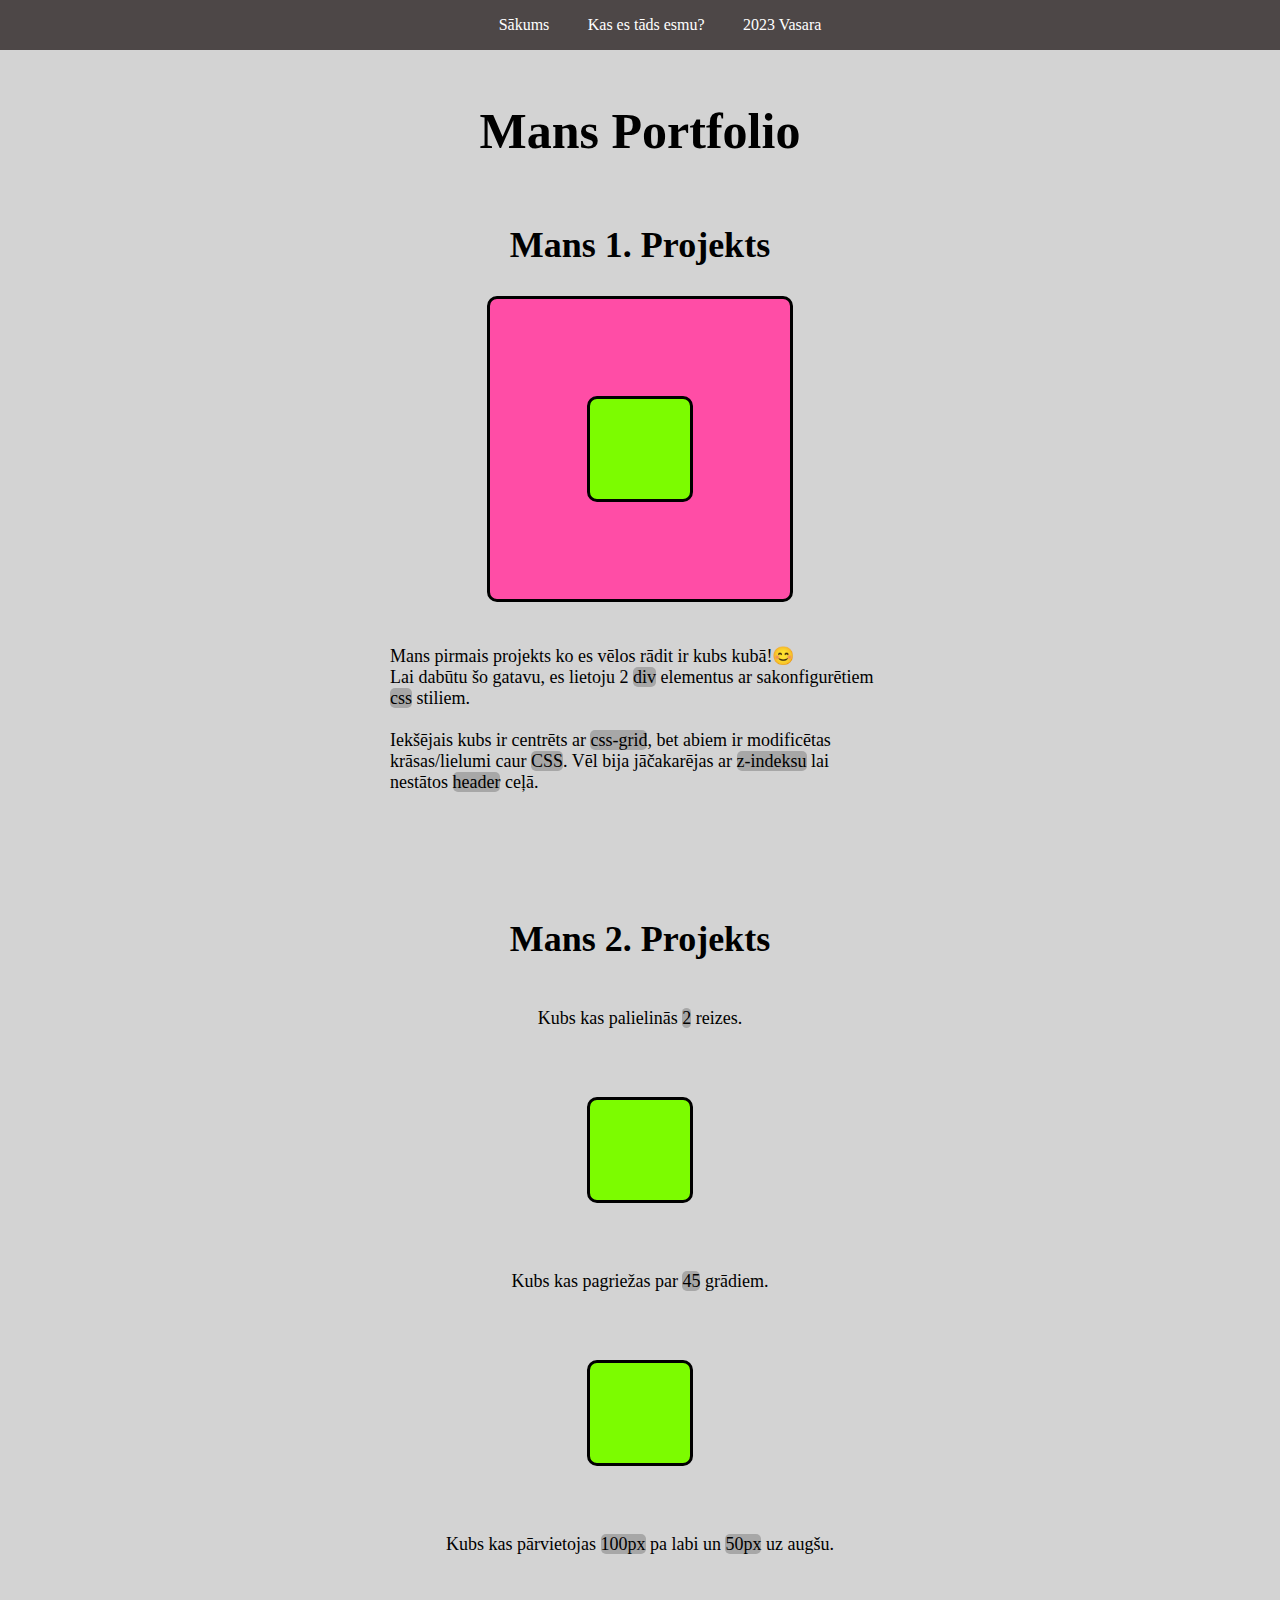
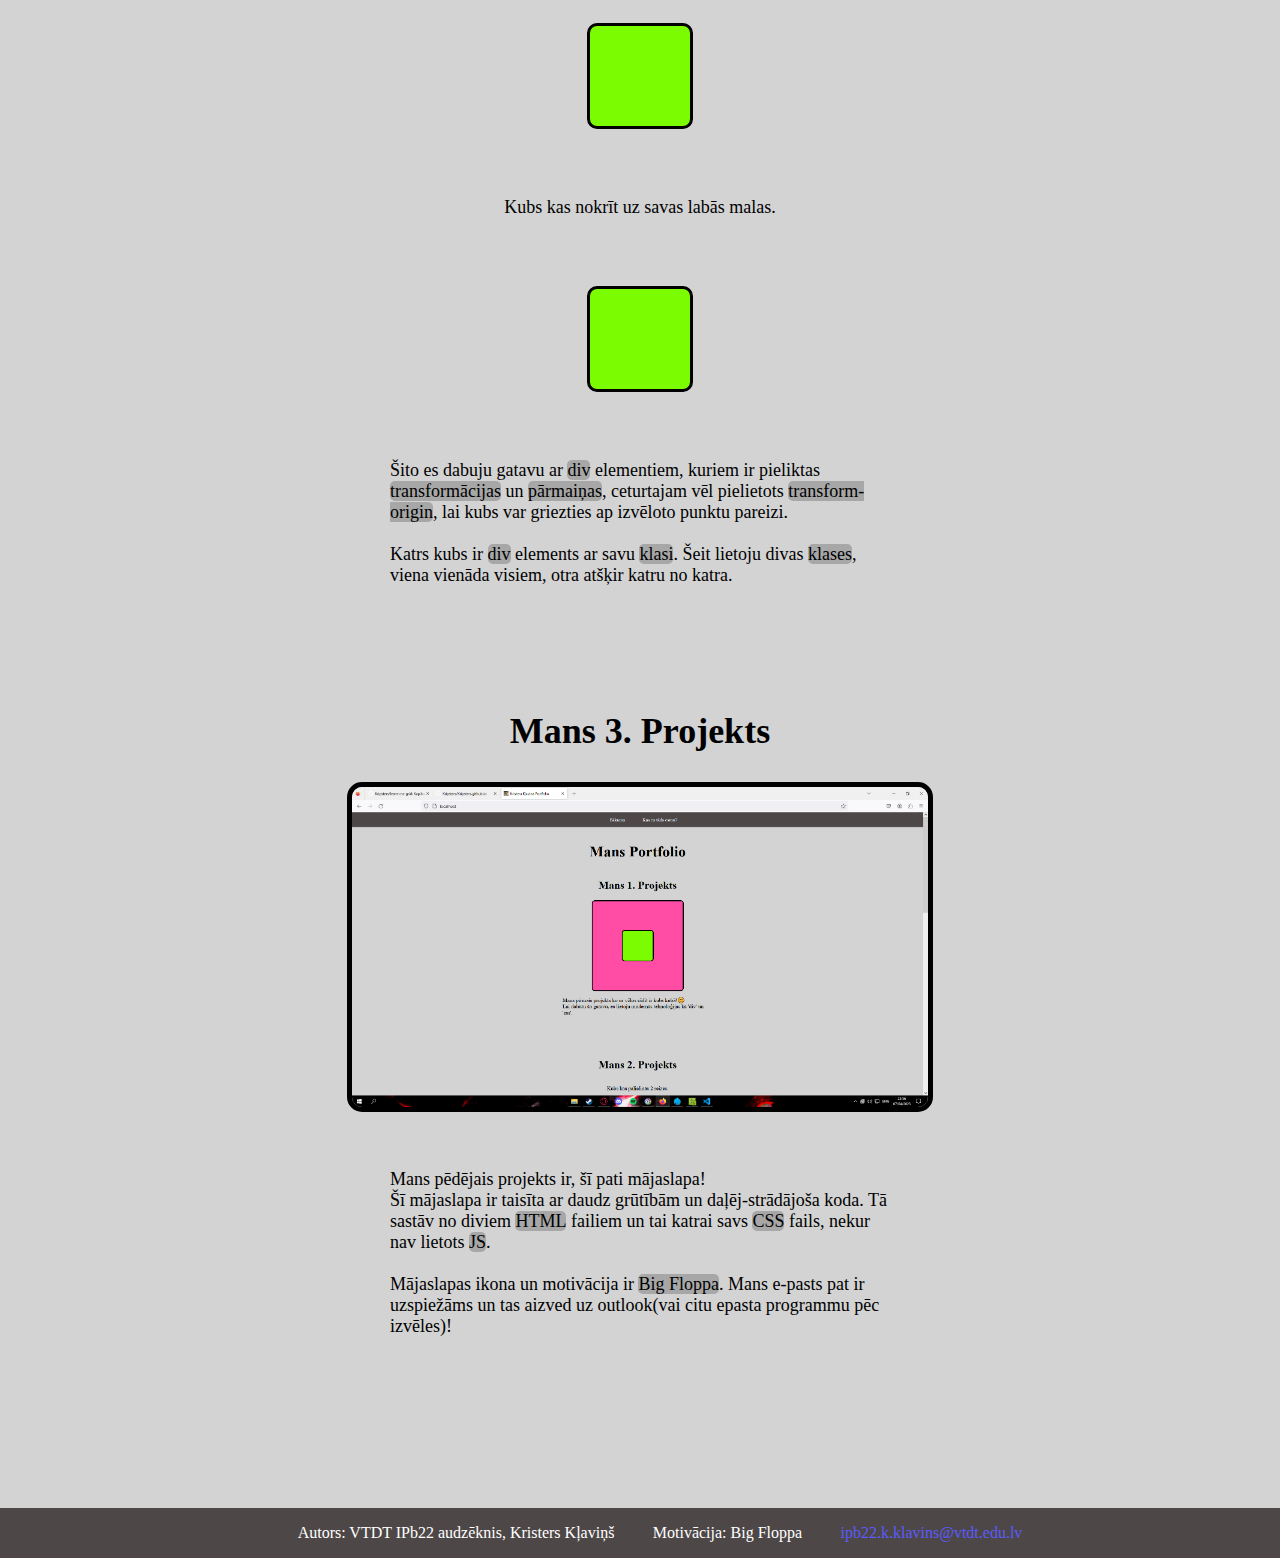
<file: index.html>
<!DOCTYPE html>
<html lang="en">

<head>
  <meta charset="UTF-8" />
  <meta http-equiv="X-UA-Compatible" content="IE=edge" />
  <meta name="viewport" content="width=device-width, initial-scale=1.0" />
  <title>Kristera Kļaviņa Portfolio</title>
  <link rel="stylesheet" href="index.css" />
  <link rel="icon" type="image/x-icon" href="smalflopa.ico" />
</head>

<body>
  <header>
    <nav>
      <input class="check" type="checkbox" />
      <ul>
        <li><a href="/">Sākums</a></li>
        <li><a href="/parmums.html">Kas es tāds esmu?</a></li>
        <li><a href="/mana-vasara.html">2023 Vasara</a></li>
      </ul>
      <div class="burger">
        <img src="menusvg.svg" alt="Menu" id="imghead" />
      </div>
    </nav>
  </header>
  <main>
    <h1>Mans Portfolio</h1>
    <article class="center">
      <h2>Mans 1. Projekts</h2>
      <div class="cube">
        <div class="inner-cube"></div>
      </div>
      <p>
        Mans pirmais projekts ko es vēlos rādit ir kubs kubā!😊<br />
        Lai dabūtu šo gatavu, es lietoju 2 <code>div</code> elementus ar
        sakonfigurētiem <code>css</code> stiliem. <br /><br />
        Iekšējais kubs ir centrēts ar <code>css-grid</code>, bet abiem ir
        modificētas krāsas/lielumi caur <code>CSS</code>. Vēl bija jāčakarējas
        ar <code>z-indeksu</code> lai nestātos <code>header</code> ceļā.
      </p>
    </article>
    <article class="center">
      <h2>Mans 2. Projekts</h2>
      <p>Kubs kas palielinās <code>2</code> reizes.</p>
      <div class="square one"></div>
      <p>Kubs kas pagriežas par <code>45</code> grādiem.</p>
      <div class="square two"></div>
      <p>
        Kubs kas pārvietojas <code>100px</code> pa labi un
        <code>50px</code> uz augšu.
      </p>
      <div class="square three"></div>
      <p>Kubs kas nokrīt uz savas labās malas.</p>
      <div class="square four"></div>
      <p>
        Šito es dabuju gatavu ar <code>div</code> elementiem, kuriem ir
        pieliktas <code>transformācijas</code> un <code>pārmaiņas</code>,
        ceturtajam vēl pielietots <code>transform-origin</code>, lai kubs var
        griezties ap izvēloto punktu pareizi.<br /><br />Katrs kubs ir
        <code>div</code>
        elements ar savu <code>klasi</code>. Šeit lietoju divas
        <code>klases</code>, viena vienāda visiem, otra atšķir katru no katra.
      </p>
    </article>
    <article class="center">
      <h2>Mans 3. Projekts</h2>
      <img src="screen.png" alt="Screenshot of this website" class="screenshot" style="margin-bottom: 3vw" />
      <p>
        Mans pēdējais projekts ir, šī pati mājaslapa!<br />
        Šī mājaslapa ir taisīta ar daudz grūtībām un daļēj-strādājoša koda. Tā
        sastāv no diviem <code>HTML</code> failiem un tai katrai savs
        <code>CSS</code> fails, nekur nav lietots <code>JS</code>. <br />
        <br />
        Mājaslapas ikona un motivācija ir <code>Big Floppa</code>. Mans
        e-pasts pat ir uzspiežāms un tas aizved uz outlook(vai citu epasta
        programmu pēc izvēles)!
      </p>
    </article>
  </main>
  <footer>
    <input class="check" type="checkbox" />
    <ul id="bf">
      <li>Autors: VTDT IPb22 audzēknis, Kristers Kļaviņš</li>
      <li>Motivācija: Big Floppa</li>
      <li>
        <a href="mailto:ipb22.k.klavins@vtdt.edu.lv" class="contact">ipb22.k.klavins@vtdt.edu.lv</a>
      </li>
    </ul>
    <div class="burger">
      <img src="menusvg.svg" alt="Menu" />
    </div>
  </footer>
</body>

</html>
</file>
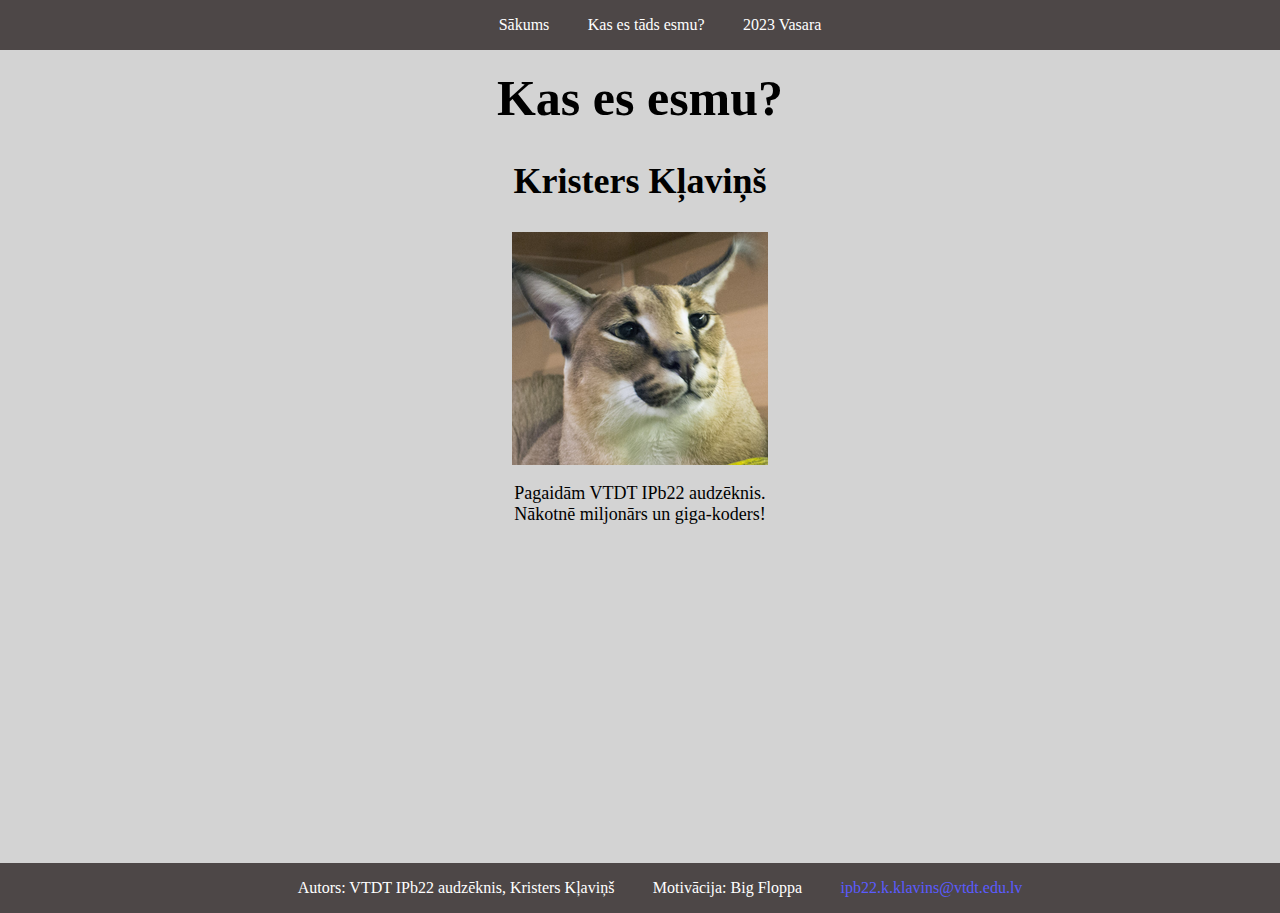
<file: parmums.html>
<!DOCTYPE html>
<html lang="en">

<head>
  <meta charset="UTF-8" />
  <meta http-equiv="X-UA-Compatible" content="IE=edge" />
  <meta name="viewport" content="width=device-width, initial-scale=1.0" />
  <title>Par mums</title>
  <link rel="stylesheet" href="parmums.css" />
  <link rel="icon" type="image/x-icon" href="smalflopa.ico" />
</head>

<body>
  <header>
    <nav>
      <input class="check" type="checkbox" />
      <ul>
        <li><a href="/">Sākums</a></li>
        <li><a href="/parmums.html">Kas es tāds esmu?</a></li>
        <li><a href="/mana-vasara.html">2023 Vasara</a></li>
      </ul>
      <div class="burger">
        <img src="menusvg.svg" alt="Menu" />
      </div>
    </nav>
  </header>
  <main>
    <h1>Kas es esmu?</h1>
    <article>
      <h2>Kristers Kļaviņš</h2>
      <img class="centerimg" src="/smalflopa.ico" alt="Caracal" />
      <p class="center">
        Pagaidām VTDT IPb22 audzēknis. <br />
        Nākotnē miljonārs un giga-koders!
      </p>
    </article>
    <div class="break"></div>
    <div class="spacer"></div>
  </main>
  <footer>
    <input class="check" type="checkbox" />
    <ul id="bf">
      <li>Autors: VTDT IPb22 audzēknis, Kristers Kļaviņš</li>
      <li>Motivācija: Big Floppa</li>
      <li>
        <a href="mailto:ipb22.k.klavins@vtdt.edu.lv" class="contact">ipb22.k.klavins@vtdt.edu.lv</a>
      </li>
    </ul>
    <div class="burger">
      <img src="menusvg.svg" alt="Menu" />
    </div>
  </footer>
</body>

</html>
</file>
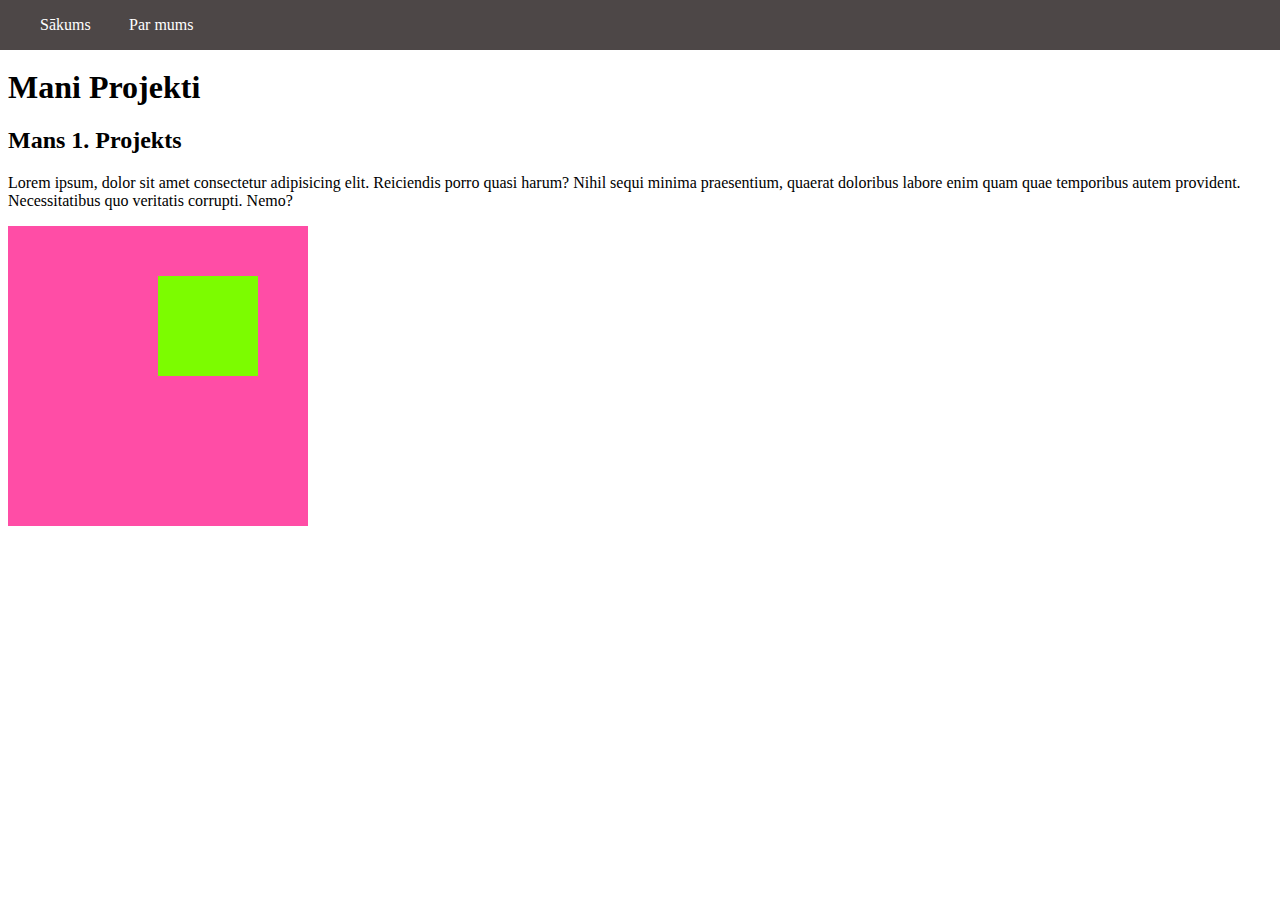
<file: position.html>
<!DOCTYPE html>
<html lang="en">
  <head>
    <meta charset="UTF-8" />
    <meta http-equiv="X-UA-Compatible" content="IE=edge" />
    <meta name="viewport" content="width=device-width, initial-scale=1.0" />
    <title>Document</title>
    <link rel="stylesheet" href="position.css" />
  </head>
  <body>
    <header>
      <nav>
        <input class="check" type="checkbox" />
        <ul>
          <li><a href="/">Sākums</a></li>
          <li><a href="/par-mums.html">Par mums</a></li>
        </ul>
        <div class="burger">
          <img src="menusvg.svg" alt="Menu" />
        </div>
      </nav>
    </header>
    <main>
      <h1>Mani Projekti</h1>
      <article>
        <h2>Mans 1. Projekts</h2>
        <p>
          Lorem ipsum, dolor sit amet consectetur adipisicing elit. Reiciendis
          porro quasi harum? Nihil sequi minima praesentium, quaerat doloribus
          labore enim quam quae temporibus autem provident. Necessitatibus quo
          veritatis corrupti. Nemo?
        </p>
      </article>
      <div class="cube">
        <div class="inner-cube"></div>
      </div>
    </main>
  </body>
</html>
</file>
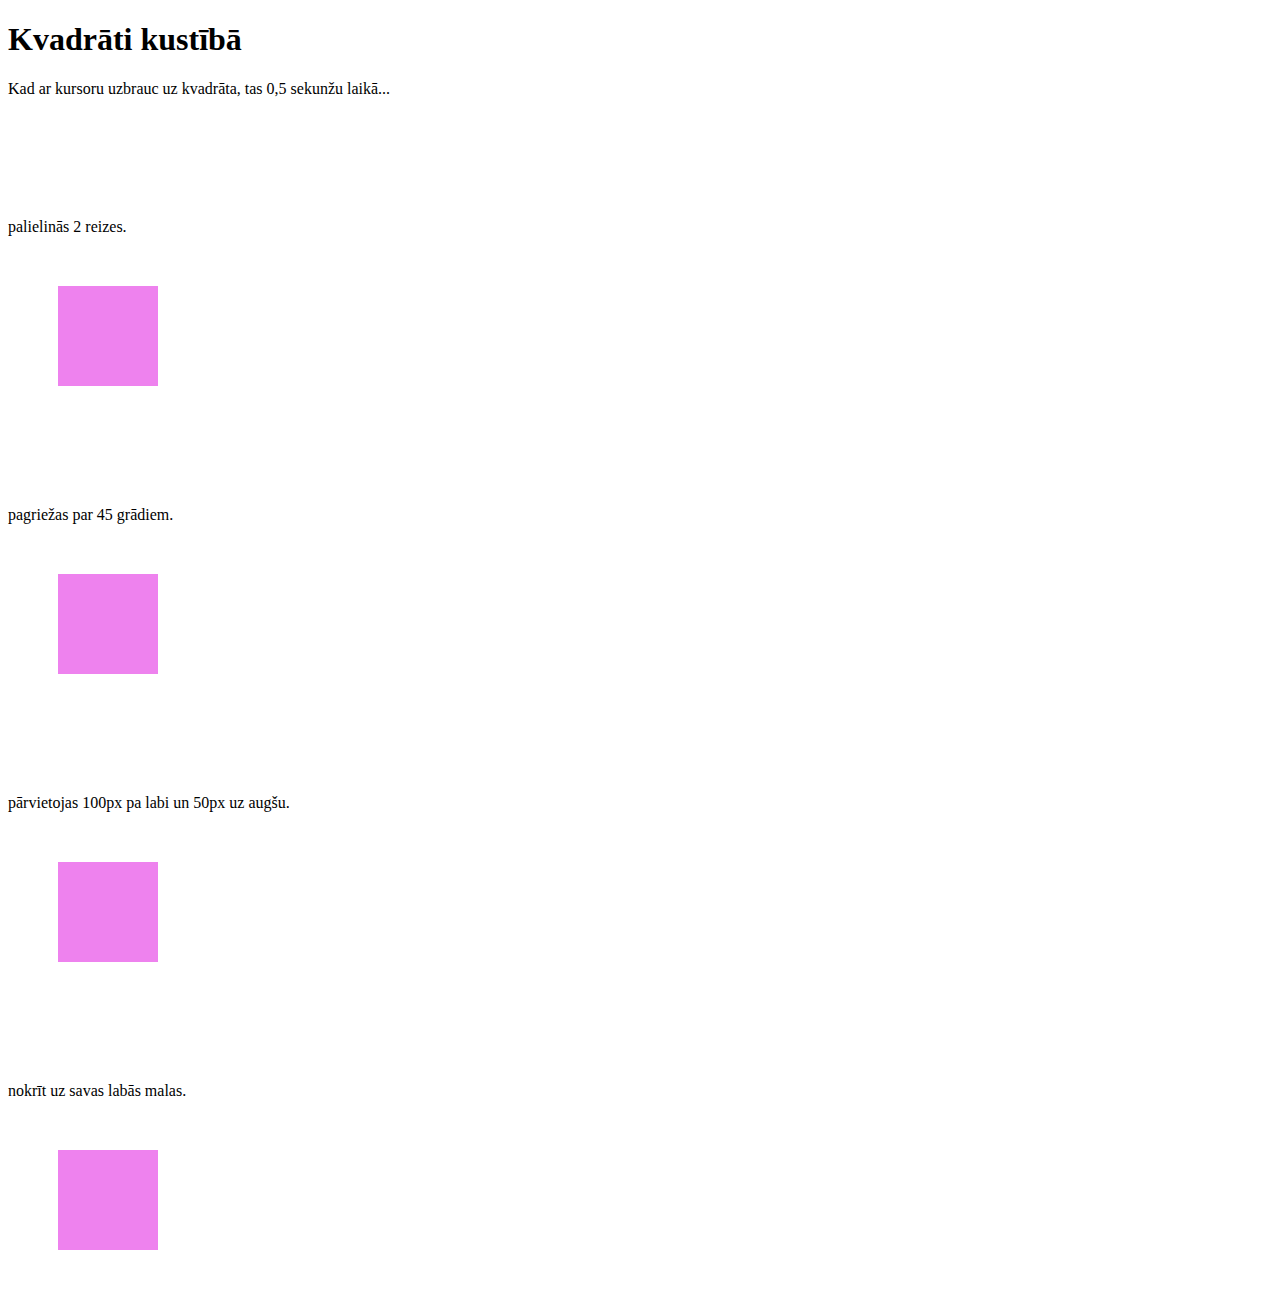
<file: transform.html>
<!DOCTYPE html>
<html lang="en">
  <head>
    <meta charset="UTF-8" />
    <meta http-equiv="X-UA-Compatible" content="IE=edge" />
    <meta name="viewport" content="width=device-width, initial-scale=1.0" />
    <title>Kvadrāti kustībā</title>
    <link rel="stylesheet" href="transform.css" />
  </head>
  <body>
    <main>
      <h1>Kvadrāti kustībā</h1>
      <p>Kad ar kursoru uzbrauc uz kvadrāta, tas 0,5 sekunžu laikā...</p>
      <article>
        <p>palielinās 2 reizes.</p>
        <div class="square-1"></div>
      </article>
      <article>
        <p>pagriežas par 45 grādiem.</p>
        <div class="square-2"></div>
      </article>
      <article>
        <p>pārvietojas 100px pa labi un 50px uz augšu.</p>
        <div class="square-3"></div>
      </article>
      <article>
        <p>nokrīt uz savas labās malas.</p>
        <div class="square-4"></div>
      </article>
    </main>
  </body>
</html>
</file>
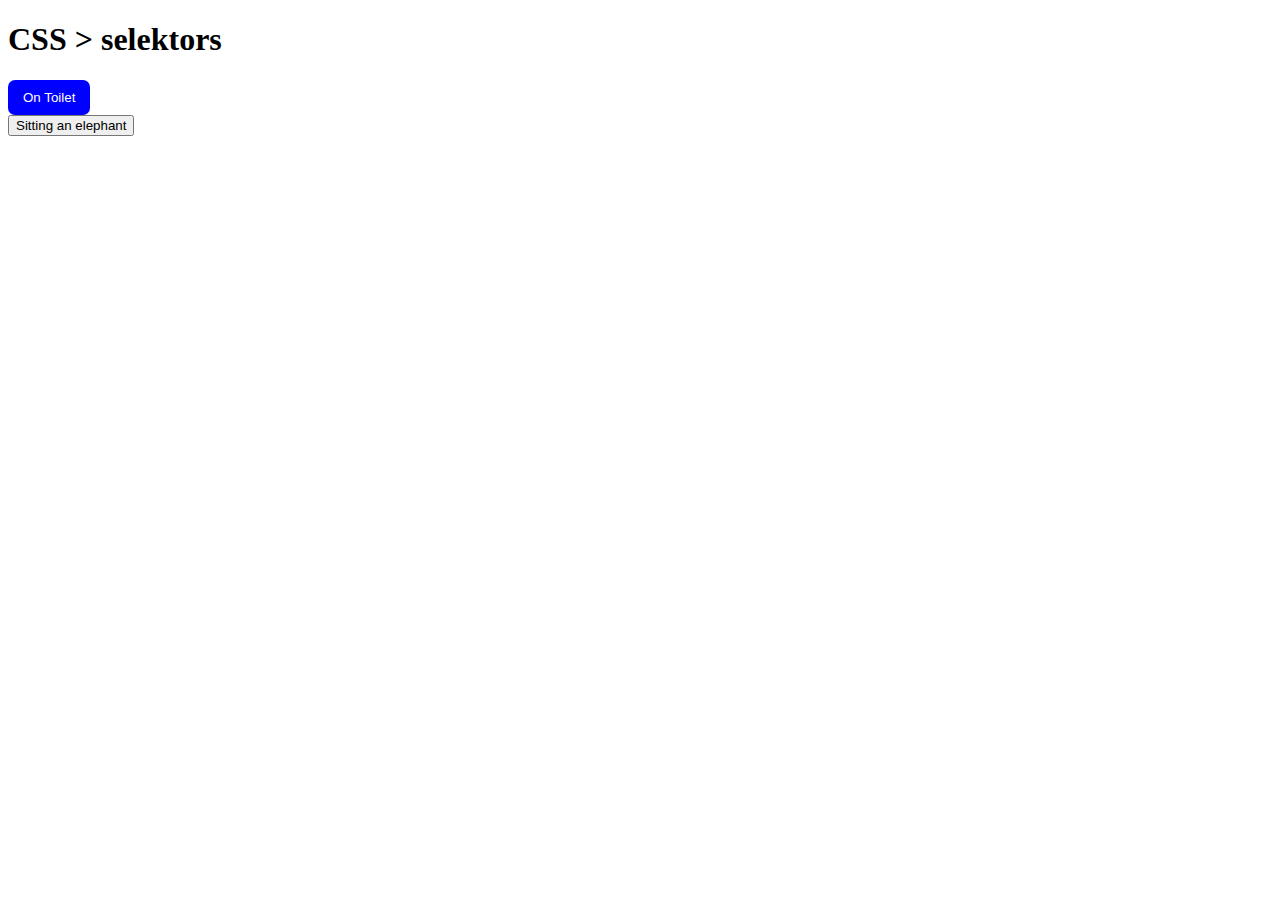
<file: Darbs/gt.html>
<!DOCTYPE html>
<html lang="en">
  <head>
    <meta charset="UTF-8" />
    <meta http-equiv="X-UA-Compatible" content="IE=edge" />
    <meta name="viewport" content="width=device-width, initial-scale=1.0" />
    <title>CSS > selektors</title>
    <link rel="stylesheet" href="gt.css" />
  </head>
  <body>
    <h1>CSS > selektors</h1>
    <button>On Toilet</button>
    <div>
      <button>Sitting an elephant</button>
    </div>
  </body>
</html>
</file>
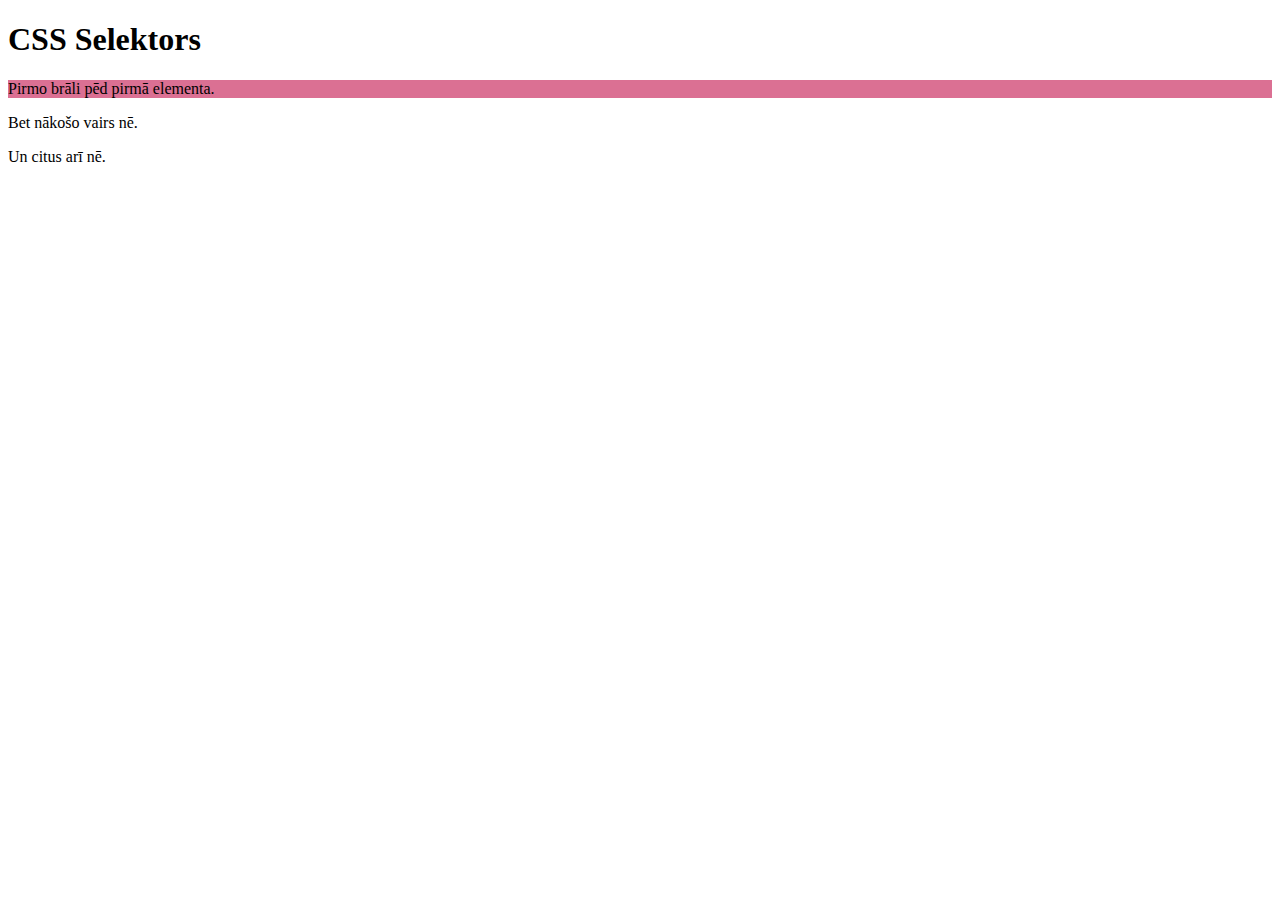
<file: Darbs/plus.html>
<!DOCTYPE html>
<html lang="en">
  <head>
    <meta charset="UTF-8" />
    <meta http-equiv="X-UA-Compatible" content="IE=edge" />
    <meta name="viewport" content="width=device-width, initial-scale=1.0" />
    <title>CSS selektors</title>
    <link rel="stylesheet" href="plus.css" />
  </head>
  <body>
    <h1>CSS Selektors</h1>
    <p>Pirmo brāli pēd pirmā elementa.</p>
    <p>Bet nākošo vairs nē.</p>
    <p>Un citus arī nē.</p>
  </body>
</html>
</file>
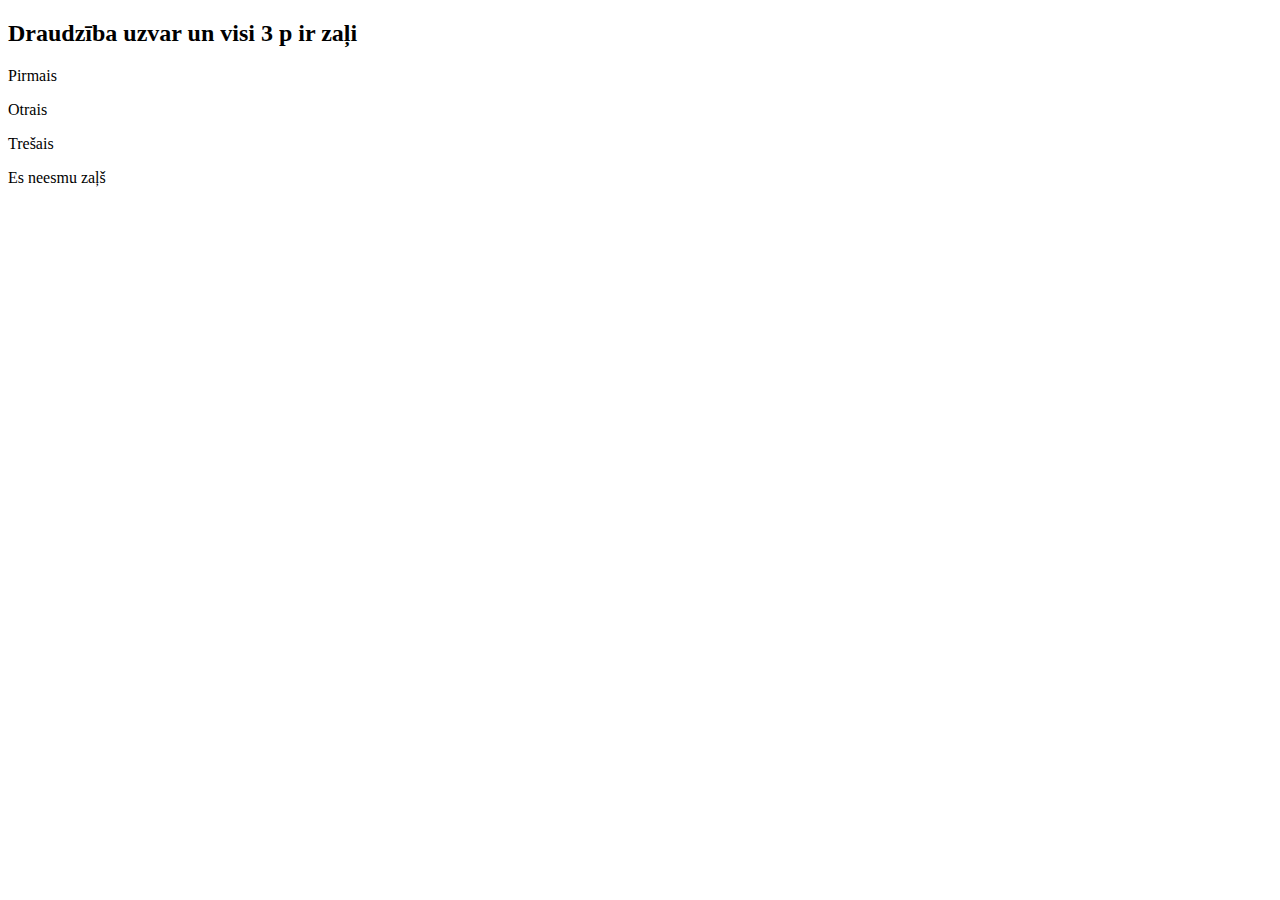
<file: Darbs/test.html>
<!DOCTYPE html>
<html lang="lv">
  <head>
    <meta charset="UTF-8" />
    <meta http-equiv="X-UA-Compatible" content="IE=edge" />
    <meta name="viewport" content="width=device-width, initial-scale=1.0" />
    <title>CSS selektors</title>
    <meta charset="UTF-8" />
    <title>Pirmais</title>
    <style>
      h2 p {
        color: green;
      }
    </style>
  </head>
  <body>
    <main>
      <article>
        <h2>Draudzība uzvar un visi 3 p ir zaļi</h2>
        <p>Pirmais</p>
        <p>Otrais</p>
        <p>Trešais</p>
      </article>
      <p>Es neesmu zaļš</p>
    </main>
  </body>
</html>
</file>
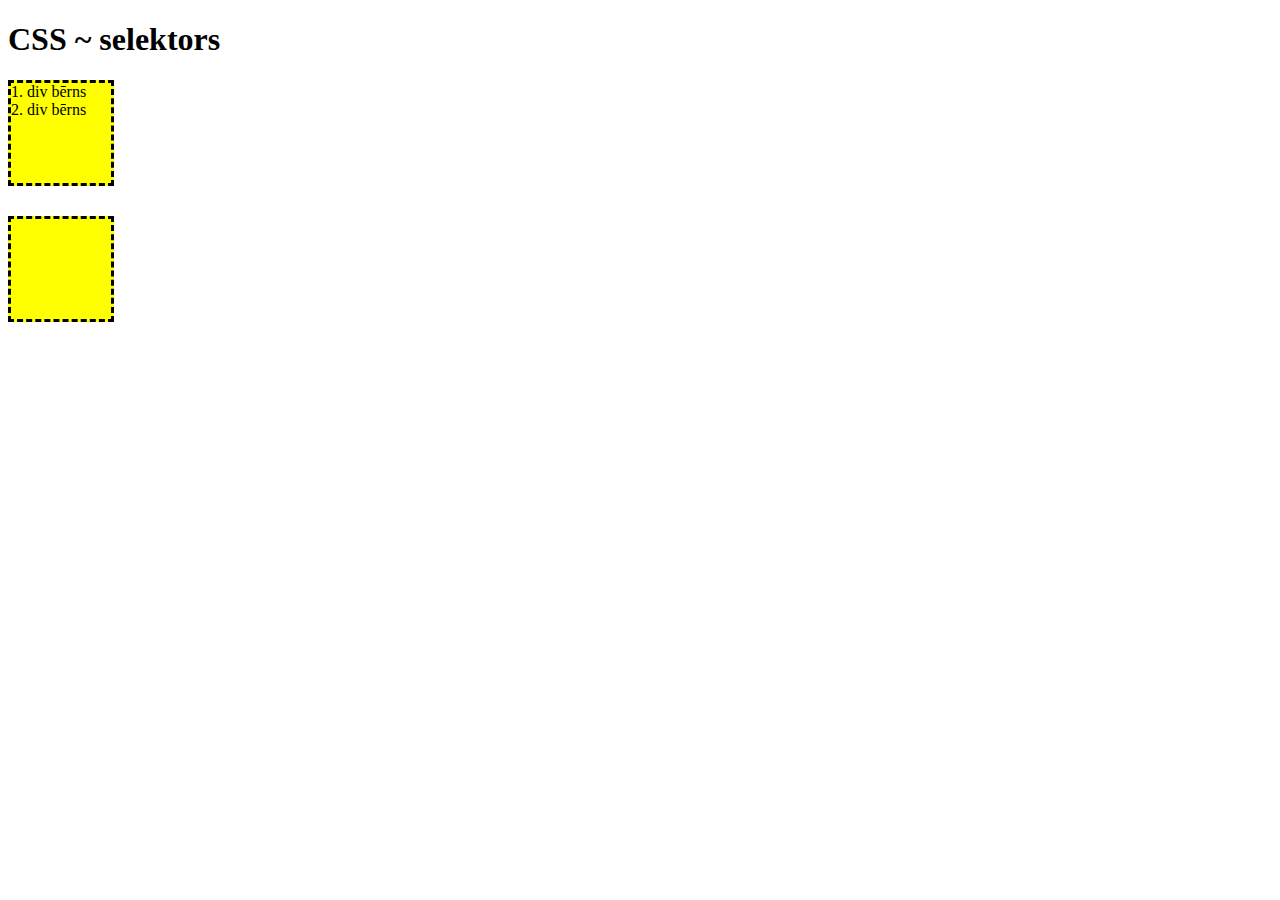
<file: Darbs/tilde.html>
<!DOCTYPE html>
<html lang="en">
  <head>
    <meta charset="UTF-8" />
    <meta http-equiv="X-UA-Compatible" content="IE=edge" />
    <meta name="viewport" content="width=device-width, initial-scale=1.0" />
    <title>CSS ~ selektors</title>
    <link rel="stylesheet" href="tilde.css" />
  </head>
  <body>
    <h1>CSS ~ selektors</h1>
    <div>
      <div>1. div bērns</div>
      <div>2. div bērns</div>
    </div>
    <div></div>
  </body>
</html>
</file>
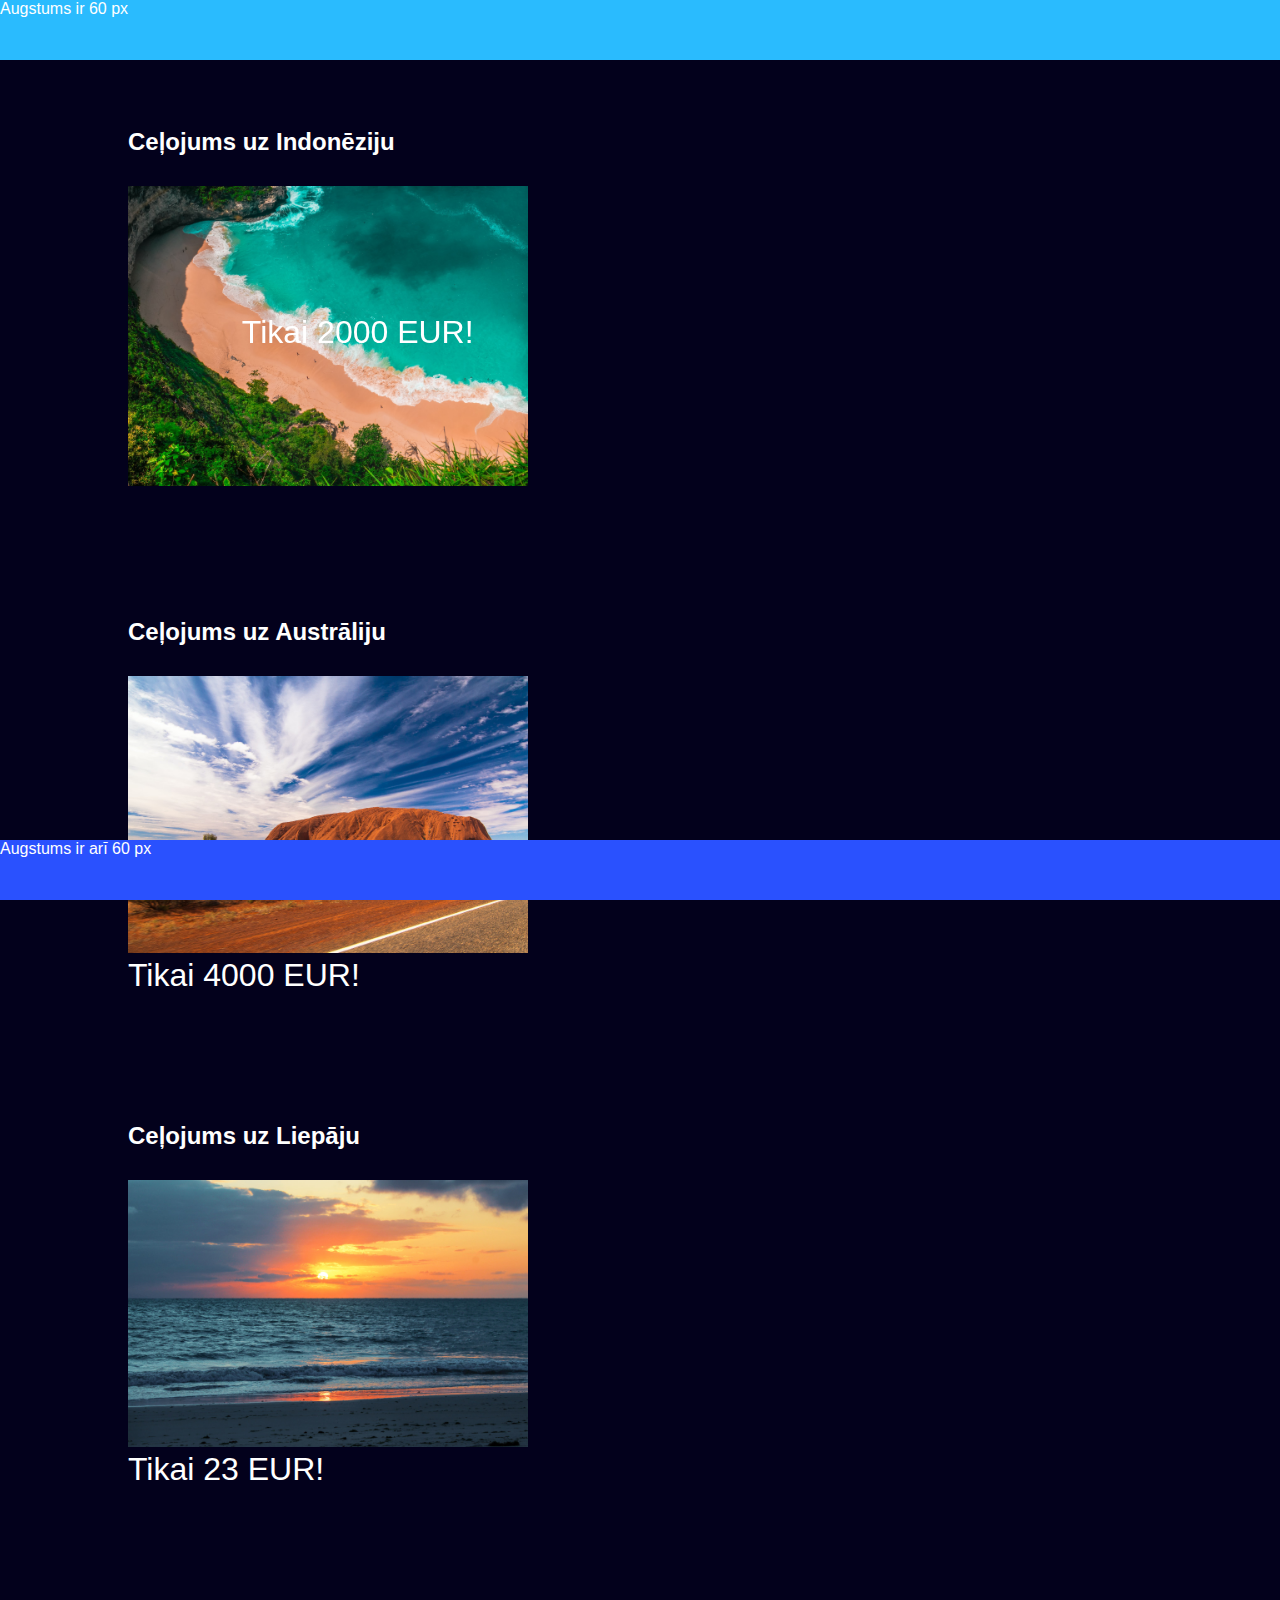
<file: Darbs/trip.html>
<!DOCTYPE html>
<html lang="lv">
  <head>
    <meta charset="UTF-8" />
    <meta http-equiv="X-UA-Compatible" content="IE=edge" />
    <meta name="viewport" content="width=device-width, initial-scale=1.0" />
    <title>Ceļojumi</title>
    <link rel="stylesheet" href="trip.css" />
  </head>
  <body>
    <header>Augstums ir 60 px</header>
    <div class="whole-text">
      <div class="one-destination">
        <h2>Ceļojums uz Indonēziju</h2>
        <img src="indonesia.jpg" alt="Indonēzijas pludmale" />
        <p class="indonesia">Tikai 2000 EUR!</p>
      </div>
      <div class="one-destination">
        <h2>Ceļojums uz Austrāliju</h2>
        <img src="australia.jpg" alt="Austrālijas akmens" />
        <p class="australia">Tikai 4000 EUR!</p>
      </div>
      <div class="one-destination">
        <h2>Ceļojums uz Liepāju</h2>
        <img src="liepaja.jpg" alt="Liepājas saultriets" />
        <p class="liepaja">Tikai 23 EUR!</p>
      </div>
    </div>
    <footer> Augstums ir arī 60 px </footer>
  </body>
</html>
</file>
<file: index.css>
body {
  background-color: lightgray;
}

p {
  font-size: 18px;
  max-width: 500px;
}

.break {
  height: 2vw;
}

code {
  background-color: rgb(167, 167, 167);
  font-size: 18px;
  font-family: "Times New Roman", Times, serif;
  max-width: 500px;
  border-radius: 5px;
}

h2 {
  font-size: 36px;
}

h1 {
  display: flex;
  justify-content: center;
  align-items: center;
  font-size: 50px;
}

article {
  margin-bottom: 6vw;
}

.square {
  width: 100px;
  height: 100px;
  background-color: lawngreen;
  transition: transform 0.5s;
  margin: 50px;
  border-style: solid;
  border-color: black;
  border-radius: 10px;
}

header {
  background-color: rgb(77, 71, 71);
  color: white;
  position: fixed;
  top: 0;
  left: 0;
  width: 100%;
  z-index: 10;
}

.center {
  display: flex;
  justify-content: center;
  align-items: center;
  flex-direction: column;
}

footer {
  gap: 3vw;
  background-color: rgb(77, 71, 71);
  color: white;
  position: absolute;
  left: 0%;
  width: 100%;
  z-index: 0;
}

ul {
  display: flex;
  flex-direction: row;
  gap: 3vw;
  align-items: center;
  justify-content: center;
}

li {
  list-style: none;
  transition: transform 0.3s;
}

li:hover {
  transform: translateY(-5px);
}

a {
  text-decoration: none;
  color: rgb(255, 255, 255);
  transition: color 0.3s;
}

a:hover {
  color: rgb(156, 170, 135);
}

.contact {
  color: rgb(91, 91, 255);
}

.contact:hover {
  color: rgb(128, 128, 255);
}

main {
  margin-top: 68.8px;
  display: flex;
  justify-content: center;
  align-items: center;
  flex-direction: column;
  margin-bottom: 6vw;
}

.burger {
  display: none;
}

.check {
  display: none;
}

.cube {
  display: grid;
  justify-content: center;
  align-content: center;
  height: 300px;
  width: 300px;
  background-color: rgb(255, 77, 166);
  border-style: solid;
  border-color: black;
  border-radius: 10px;
  position: relative;
  z-index: 0;
  margin-bottom: 2vw;
}

.inner-cube {
  height: 100px;
  width: 100px;
  background-color: lawngreen;
  border-style: solid;
  border-color: black;
  border-radius: 10px;
  z-index: 0;
}

.one:hover {
  transform: scale(2);
}

.two:hover {
  transform: rotate(45deg);
}

.three:hover {
  transform: translateX(100px) translateY(-50px);
}

.four:hover {
  transform: rotate(90deg);
}

.four {
  transform-origin: right bottom;
}

.screenshot {
  height: 25vw;
  width: 45vw;
  border-style: solid;
  border-color: black;
  border-radius: 15px;
  border-width: 5px;
}

@media (max-width: 475px) {
  /* Nomaina uz zemāko kodu kad ekrāns ir mazāks par 475px */
  .burger {
    display: block;
  }

  ul {
    display: none;
    position: absolute;
    top: 100%;
    left: 0;
    flex-direction: column;
    background-color: rgb(77, 71, 71);
    width: 100%;
    margin: 0;
    padding-left: 0;
    align-items: center;
  }

  #bf {
    display: none;
    position: absolute;
    bottom: 100%;
    top: unset;
    left: 0;
    flex-direction: column;
    background-color: rgb(77, 71, 71);
    width: 100%;
    margin: 0;
    padding-top: 5vw;
    padding-left: 0;
    align-items: center;
  }

  li {
    padding-bottom: 20px;
  }

  .check {
    display: block;
    position: absolute;
    top: 0;
    left: 0;
    width: 40px;
    height: 40px;
    opacity: 0;
    cursor: pointer;
  }
  .check:checked + ul {
    display: flex;
  }

  .check:checked + #bf {
    display: flex;
  }

  .check:checked ~ #imghead {
    src: "closesvg.svg";
    height: 100vw;
  }
}
</file>
<file: parmums.css>
body {
  background-color: lightgray;
}

p {
  font-size: 18px;
}

h2 {
  font-size: 36px;
  display: flex;
  justify-content: center;
  align-items: center;
}

h1 {
  display: flex;
  justify-content: center;
  align-items: center;
  font-size: 50px;
}

header {
  background-color: rgb(77, 71, 71);
  color: white;
  position: fixed;
  top: 0;
  left: 0;
  width: 100%;
  z-index: 10;
}

.spacer {
  width: 1%;
  height: 25vw;
}

.center {
  display: grid;
  justify-content: center;
  align-items: center;
}

.centerimg {
  display: block;
  margin-left: auto;
  margin-right: auto;
}

footer {
  gap: 3vw;
  background-color: rgb(77, 71, 71);
  color: white;
  position: absolute;
  left: 0;
  width: 100%;
  z-index: 0;
}

ul {
  display: flex;
  flex-direction: row;
  gap: 3vw;
  align-items: center;
  justify-content: center;
}

li {
  list-style: none;
  transition: transform 0.3s;
}

li:hover {
  transform: translateY(-5px);
}

a {
  text-decoration: none;
  color: rgb(255, 255, 255);
  transition: color 0.3s;
}

a:hover {
  color: rgb(156, 170, 135);
}

.contact {
  color: rgb(91, 91, 255);
}

.contact:hover {
  color: rgb(128, 128, 255);
}

main {
  margin-top: 68.8px;
}

.burger {
  display: none;
}

.check {
  display: none;
}

@media (max-width: 475px) {
  /* Nomaina uz zemāko kodu kad ekrāns ir mazāks par 475px */
  .burger {
    display: block;
  }

  ul {
    display: none;
    position: absolute;
    top: 100%;
    left: 0;
    flex-direction: column;
    background-color: rgb(77, 71, 71);
    width: 100%;
    margin: 0;
    padding-left: 0;
    align-items: center;
  }

  #bf {
    display: none;
    position: absolute;
    bottom: 100%;
    top: unset;
    left: 0;
    flex-direction: column;
    background-color: rgb(77, 71, 71);
    width: 100%;
    margin: 0;
    padding-top: 5vw;
    padding-left: 0;
    align-items: center;
  }

  li {
    padding-bottom: 20px;
  }

  .check {
    display: block;
    position: absolute;
    top: 0;
    left: 0;
    width: 40px;
    height: 40px;
    opacity: 0;
    cursor: pointer;
  }

  .check:checked + ul {
    display: flex;
  }

  .check:checked + #bf {
    display: flex;
  }
}
</file>
<file: position.css>
header {
  background-color: rgb(77, 71, 71);
  color: white;
  position: fixed;
  top: 0;
  left: 0;
  width: 1000vw;
  z-index: 0;
}

ul {
  display: flex;
  flex-direction: row;
  gap: 3vw;
}

li {
  list-style: none;
  transition: transform 0.3s;
}

li:hover {
  transform: translateY(-2.5px);
}

a {
  text-decoration: none;
  color: rgb(255, 255, 255);
  transition: color 0.3s;
}

a:hover {
  color: rgb(156, 170, 135);
}

main {
  margin-top: 68.8px;
}

.cube {
  height: 300px;
  width: 300px;
  background-color: rgb(255, 77, 166);
  position: relative;
}

.inner-cube {
  height: 100px;
  width: 100px;
  background-color: lawngreen;
  position: absolute;
  top: 50px;
  right: 50px;
}

.burger {
  display: none;
}

.check {
  display: none;
}

@media (max-width: 475px) {
  .burger {
    display: block;
  }
  ul {
    display: none;
    position: absolute;
    top: 100%;
    left: 0;
    flex-direction: column;
    background-color: rgb(77, 71, 71);
    width: 100vw;
    margin: 0;
    padding-left: 0;
    align-items: center;
  }

  li {
    padding-bottom: 20px;
  }

  .check {
    display: block;
    position: absolute;
    top: 0;
    left: 0;
    width: 40px;
    height: 40px;
    opacity: 0;
    cursor: pointer;
  }

  .check:checked + ul {
    display: flex;
  }
}
</file>
<file: transform.css>
/* Ir divas datnes - transform.html un transform.css.
*  Izveido, lūdzu, 4 kvadrātus. Katra lielums ir
*  100x100 px un tie ir visforšākajā krāsā!
*
*  Tad ar katru kvadrātu izdari to, kas prasīts HTML.
*/

article {
  margin-top: 120px;
}

div {
  width: 100px;
  height: 100px;
  background-color: violet;
  transition: transform 0.5s;
  margin: 50px;
}

.square-1:hover {
  transform: scale(2);
}

.square-2:hover {
  transform: rotate(45deg);
}

.square-3:hover {
  transform: translateX(100px) translateY(-50px);
}

.square-4:hover {
  transform: rotate(90deg);
}

.square-4 {
  transform-origin: right bottom;
}
</file>
<file: Darbs/gt.css>
/* Izvēlas visus bērnus bet ne mazbērnus utt */
body > button {
  padding: 10px 15px;
  background-color: blue;
  color: white;
  border: none;
  border-radius: 7px;
}

body > button:hover {
  background-color: rgb(25, 25, 139);
}

button:hover {
  display: none;
}
</file>
<file: Darbs/plus.css>
/* Izvēlās nākošo brāli */
h1 + p {
  background-color: palevioletred;
}
</file>
<file: Darbs/tilde.css>
/* Visi div kas ir h1, neviens cits, pat ne mazberni */
h1 ~ div {
  background-color: yellow;
  width: 100px;
  height: 100px;
  margin-bottom: 30px;
  border: 3px dashed black;
}
</file>
<file: Darbs/trip.css>
* {
  margin: 0;
  padding: 0;
  box-sizing: border-box;
}

:root {
  color: white;
  font-family: sans-serif;
}

body {
  background-color: rgb(3, 1, 28);
}

header {
  background-color: rgb(42, 187, 254);
  width: 100vw;
  height: 60px;
  position: fixed;
  top: 0;
  left: 0;
  /* Te jāpapildina CSS */
}

footer {
  background-color: rgb(42, 81, 254);
  width: 100vw;
  height: 60px;
  position: fixed;
  bottom: 0;
  left: 0;
  /* Te jāpapildina CSS */
}

main {
  max-width: 700px;
  margin: 60px auto;
}

article {
  /* Te jāpapildina CSS */
  margin-bottom: 200px;
  margin-top: 100px;
}

h2 {
  margin-top: 30px;
  margin-bottom: 30px;
}

img {
  width: 400px;
}

p {
  font-size: 2rem;
}

.whole-text {
  margin-top: 10vw;
  margin-left:10vw;
}

.liepaja {
  margin-bottom: 10vw;
}

.indonesia {
  bottom:61%;
  right:63%;
  position:absolute;
}

.one-destination {
  margin-top:10vw;
}

/* Te jāpapildina CSS */
</file>
